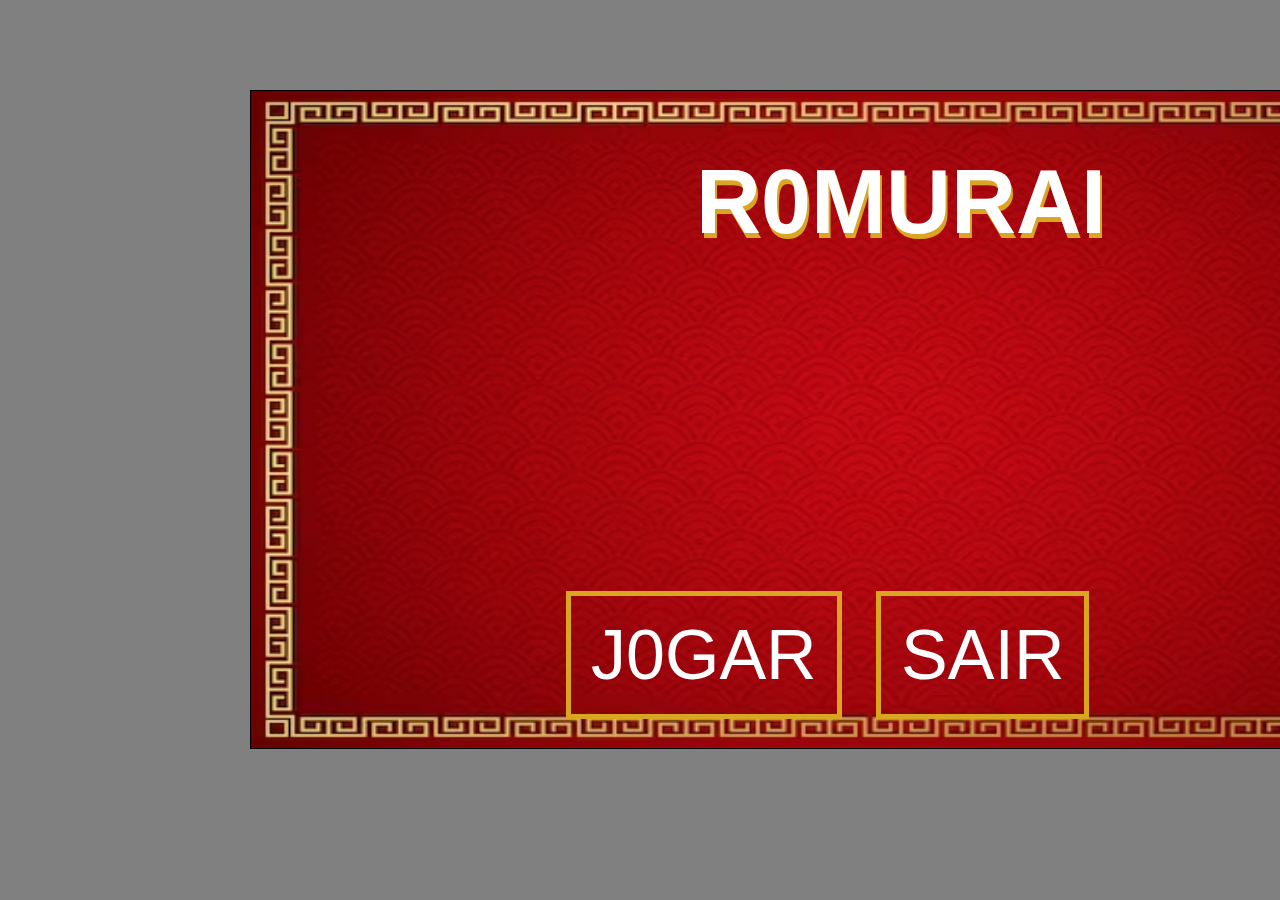
<file: index.html>
<!DOCTYPE html>
<html lang="en">
<head>
    <meta charset="UTF-8">
    <meta name="viewport" content="width=device-width, initial-scale=1.0">
    <title>titulo jogo</title>
    <link rel="stylesheet" href="titulo.css">
</head>
<body>
   
    <div id="titulo">
        <h1>R0MURAI</h1> 
        <img id="fundo" src="fundo.avif">

        <a href="jogo/index.html">J0GAR</a>
        <a href="https://www.google.com.br/?hl=pt-BR">SAIR</a>
    </div>
</body>
</html>
</file>
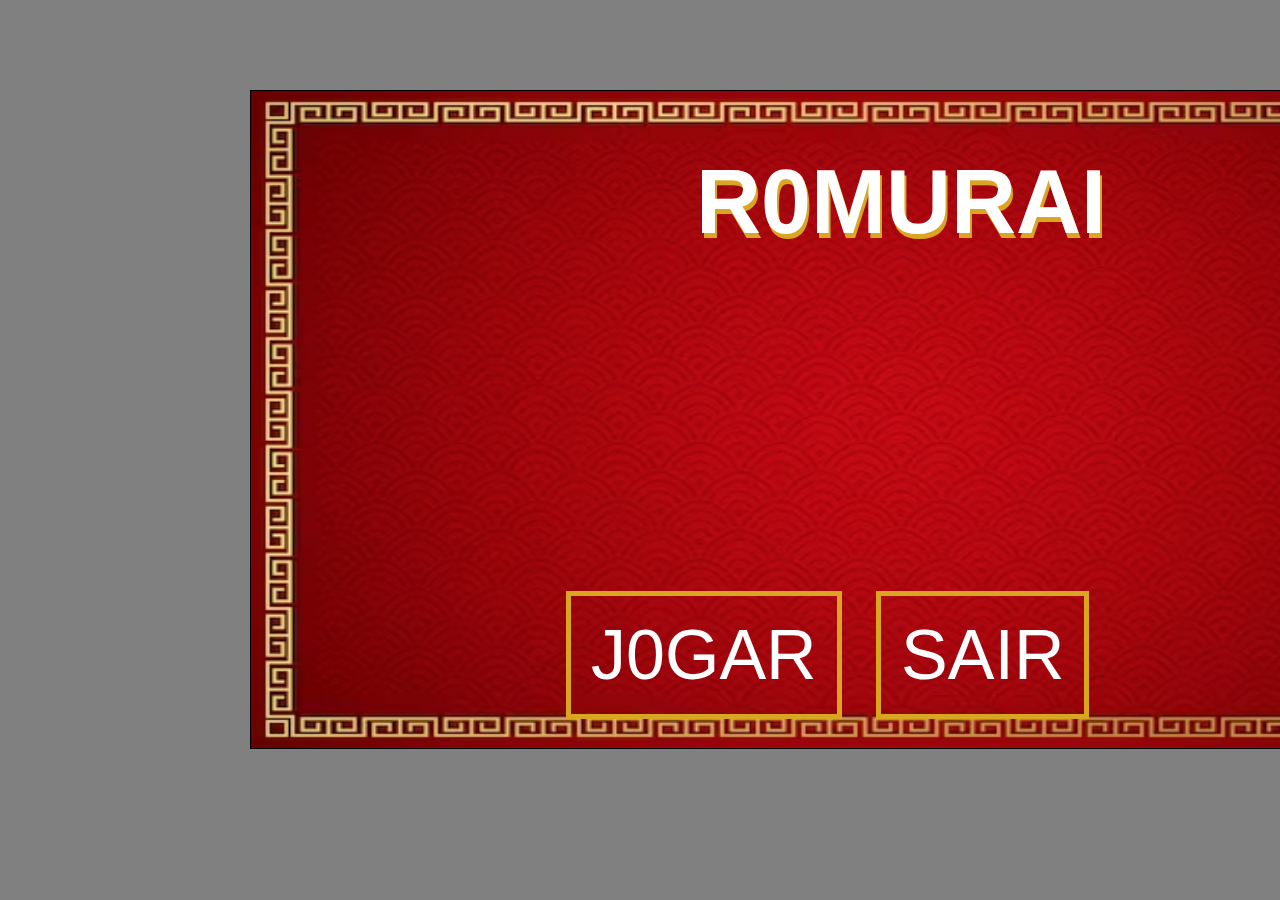
<file: titulo.html>
<!DOCTYPE html>
<html lang="en">
<head>
    <meta charset="UTF-8">
    <meta name="viewport" content="width=device-width, initial-scale=1.0">
    <title>titulo jogo</title>
    <link rel="stylesheet" href="titulo.css">
</head>
<body>
   
    <div id="titulo">
        <h1>R0MURAI</h1> 
        <img id="fundo" src="fundo.avif">

        <a href="jogo/index.html">J0GAR</a>
        <a href="https://www.google.com.br/?hl=pt-BR">SAIR</a>
    </div>
</body>
</html>
</file>
<file: titulo.css>
@import url('https://fonts.cdnfonts.com/css/common-pixel');

body {
    margin: 0;
    overflow: hidden;
    background-color: gray;
    font-family: 'Common Pixel', sans-serif;
  }

#titulo {
  height: 657px;
  width: 1300px;
  position: relative;
  left: 250px;
  top: 90px;
  border: solid 1px;
  overflow: hidden; 
 }

 #fundo {
  position: absolute;
  z-index: 0;
  width: 100%;
  height: 100%;
  bottom: 0px;
 }

 h1 {
  z-index: 1;
  position: relative;
  color: white;
  text-align: center;
  font-size: 90px;
  text-shadow: goldenrod 2px 5px;;
 }

 a {
  z-index: 1;
  position: relative;
  color: white;
  padding: 20px;
  text-align: center;
  top: 300px;
  left: 300px;
  font-size: 70px;
  border: solid 5px goldenrod;
  text-decoration-line: none;
  margin: 15px;
 }
</file>
